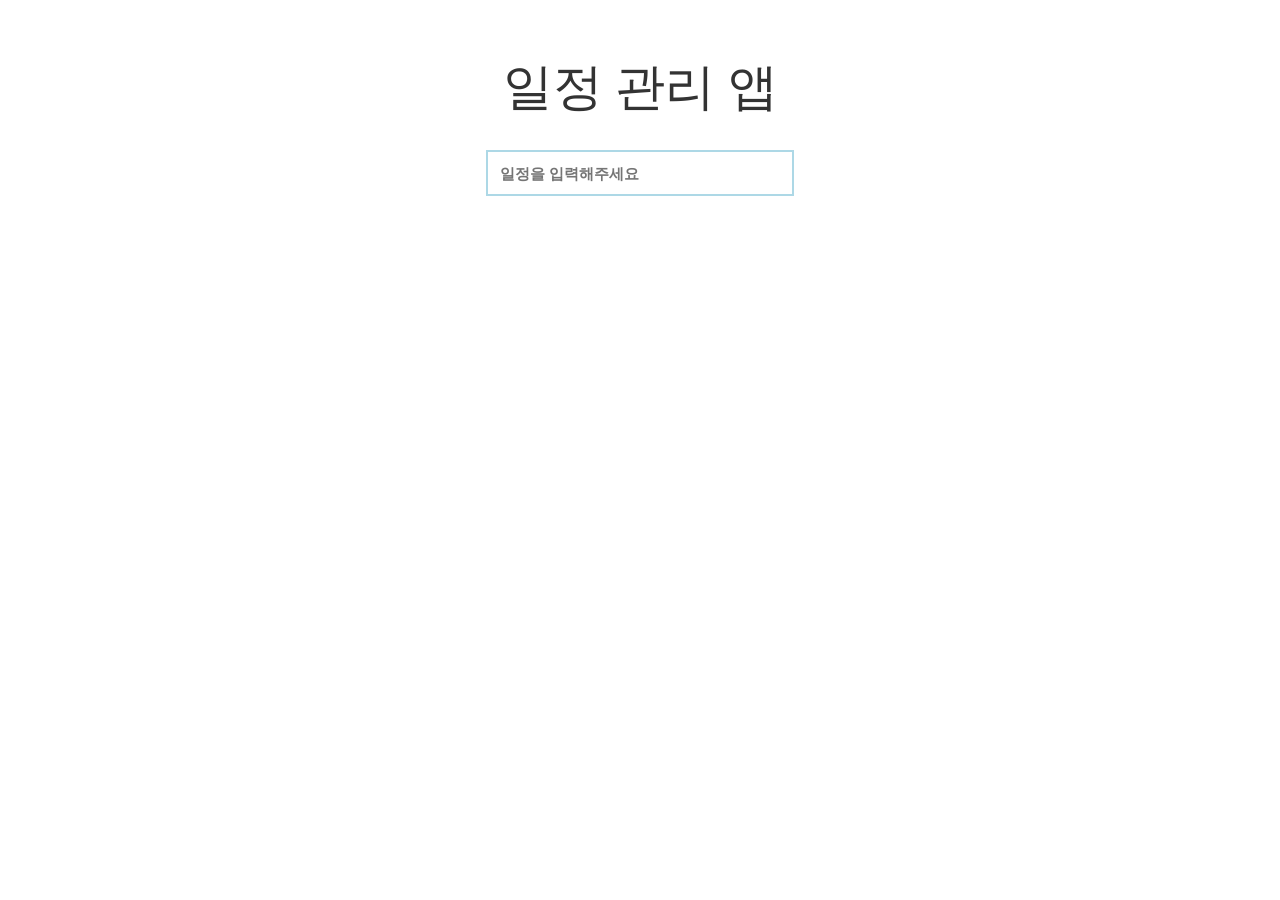
<file: 일정관리앱 v1/index.html>
<!DOCTYPE html>
<html lang="en">
  <head>
    <meta charset="UTF-8" />
    <meta http-equiv="X-UA-Compatible" content="IE=edge" />
    <meta name="viewport" content="width=device-width, initial-scale=1.0" />
    <link rel="stylesheet" href="./css/reset.css" />
    <title>Document</title>
    <style>
      .wrap {
        margin: auto;
        margin-top: 50px;
        width: 800px;
        text-align: center;
      }
      .wrap h2 {
        font-size: 50px;
        text-align: center;
      }
      .wrap .text {
        text-align: left;
        margin: 25px 0;
        width: 300px;
        height: 40px;
        background-color: transparent;
        border: 2px solid lightblue;
        outline: none;
        text-indent: 10px;
        font-size: 15px;
        font-weight: 700;
      }
      .list {
        display: flex;
        flex-direction: column;
      }
      .list li {
        width: 400px;
        display: flex;
        justify-content: space-between;
        margin: auto;
        border-bottom: 2px solid darkgray;
        padding-bottom: 5px;
        margin-top: 40px;
      }
      .list li i {
        margin: 0 0 10px 10px;
        font-weight: 400;
        font-size: 20px;
        cursor: pointer;
        margin-right: 20px;
      }
      .list li i.on + p {
        text-decoration: line-through;
        color: red;
      }
      .list li i.on {
        color: red;
      }
      .list li p {
        text-align: left;
        width: 200px;
        font-weight: 600;
        font-size: 18px;
      }
      .list li button {
        background-color: lightgray;
        border: none;
        width: 80px;
        font-size: 15px;
        font-weight: 700;
        margin-right: 10px;
      }
      .list li p .text1 {
        width: 180px;
        height: 40px;
        outline: none;
        border: none;
        font-size: 18px;
        font-weight: 700;
      }
    </style>
  </head>
  <body>
    <div class="wrap">
      <h2>일정 관리 앱</h2>
      <form action="#" method="get" name="form">
        <input type="text" class="text" placeholder="일정을 입력해주세요" />
      </form>
      <ul class="list">
        <!--  <li>
          <i>⋁</i>
          <p>운동하기</p>
          <button>삭제</button>
        </li> -->
      </ul>
    </div>

    <script src="./js/main.js"></script>
  </body>
</html>
</file>
